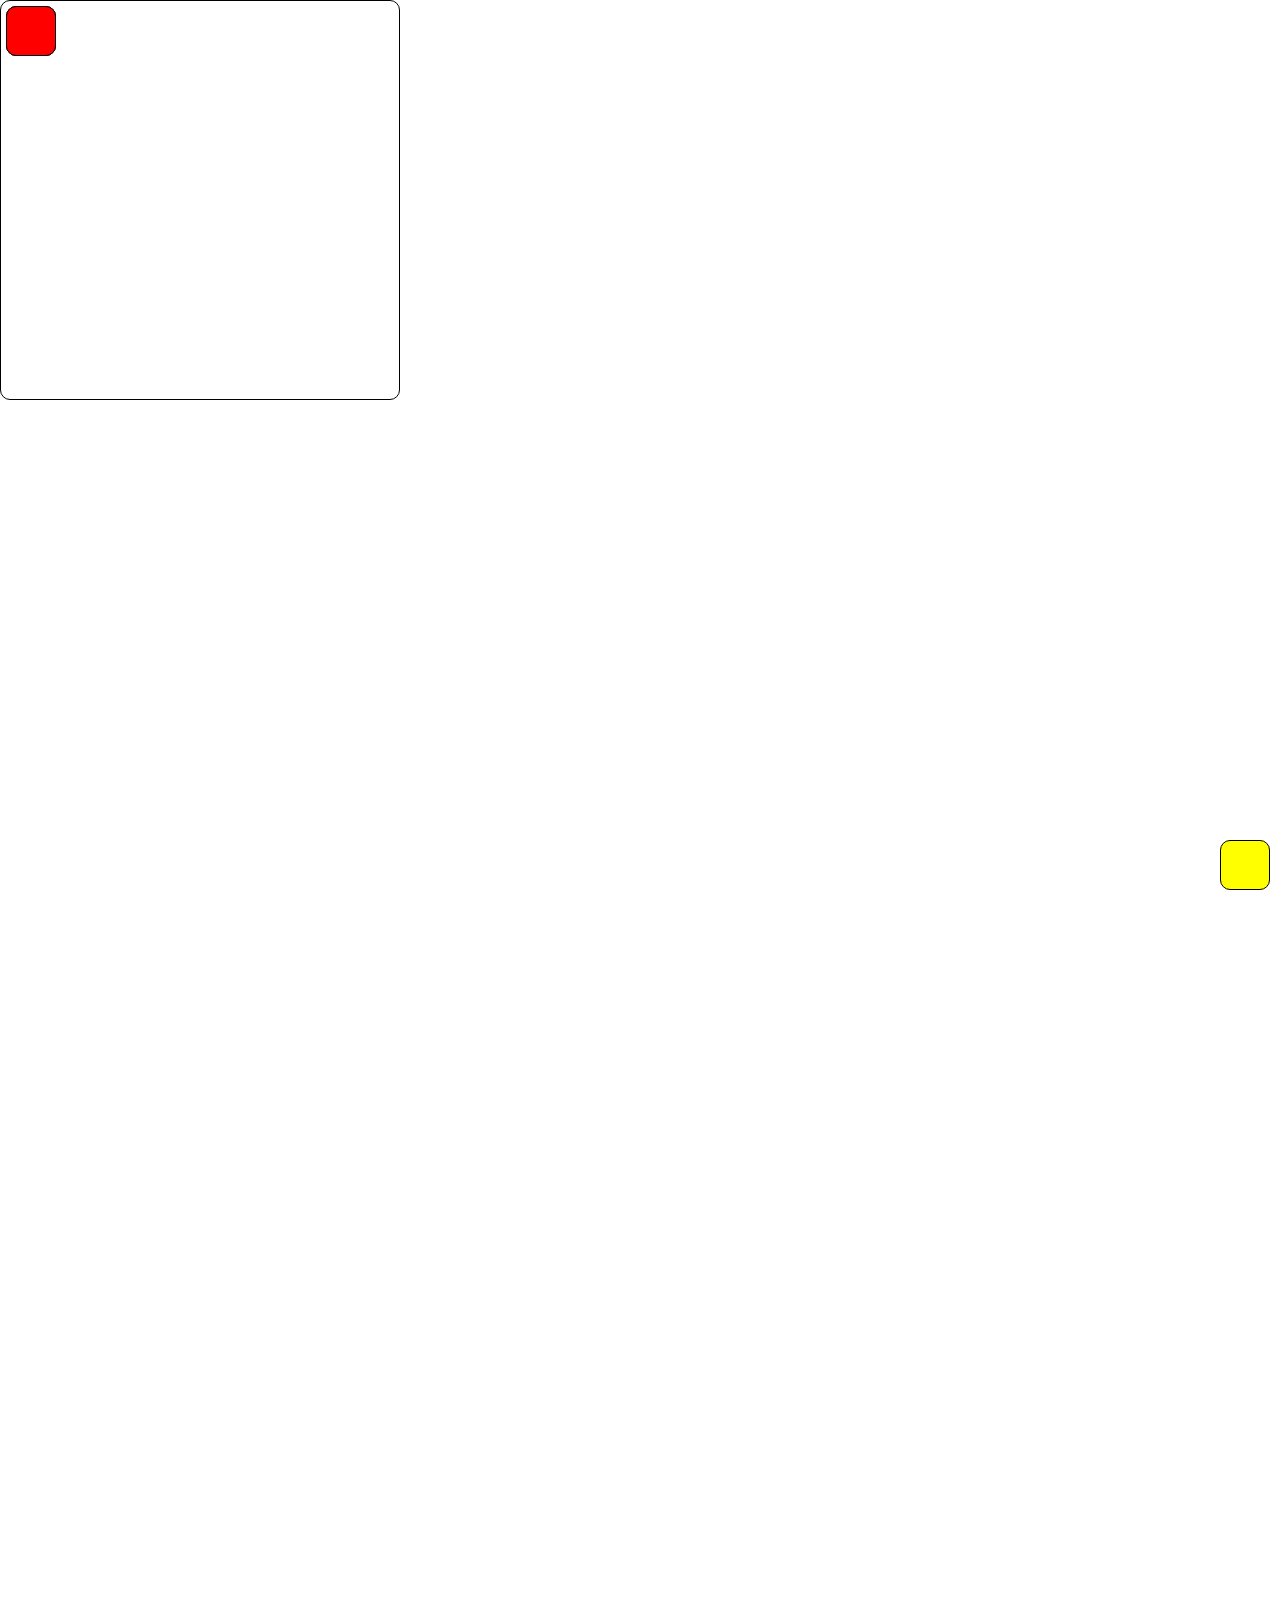
<file: teste.html>
<!DOCTYPE html>
<html lang="jp">

<head>
    <meta charset="UTF-8">
    <meta name="viewport" content="width=device-width, initial-scale=1.0">
    <title>teste</title>
</head>

<body>
    <main class="container">
        <div class="box1"></div>
        <div class="box2"></div>
        <div class="box3"></div>
    </main>

    <style>
        * {
            margin: 0;
            padding: 0;
            box-sizing: border-box;
        }

        body
        {
            height: 200vh;
        }

        .container {
            display: flex;
            padding: 5px;
            border: 1px solid black;
            border-radius: 10px;
            width: 400px;
            height: 400px;
        }

        .box1 {
            top: 0;
            position: sticky;
            border: 1px solid black;
            border-radius: 10px;
            width: 50px;
            height: 50px;
            background-color: blue;
        }

        .box2 {
            position: absolute;
            border: 1px solid black;
            border-radius: 10px;
            width: 50px;
            height: 50px;
            background-color: red;
        }

        .box3 {
            position: fixed;
            bottom: 10px;
            right: 10px;
            cursor: pointer;
            border: 1px solid black;
            border-radius: 10px;
            width: 50px;
            height: 50px;
            background-color: yellow;
            transition: 0.5s ease;
        }

        .box3:hover{
            background-color: rgb(255, 255, 166) ;
        }

    </style>
</body>

</html>
</file>
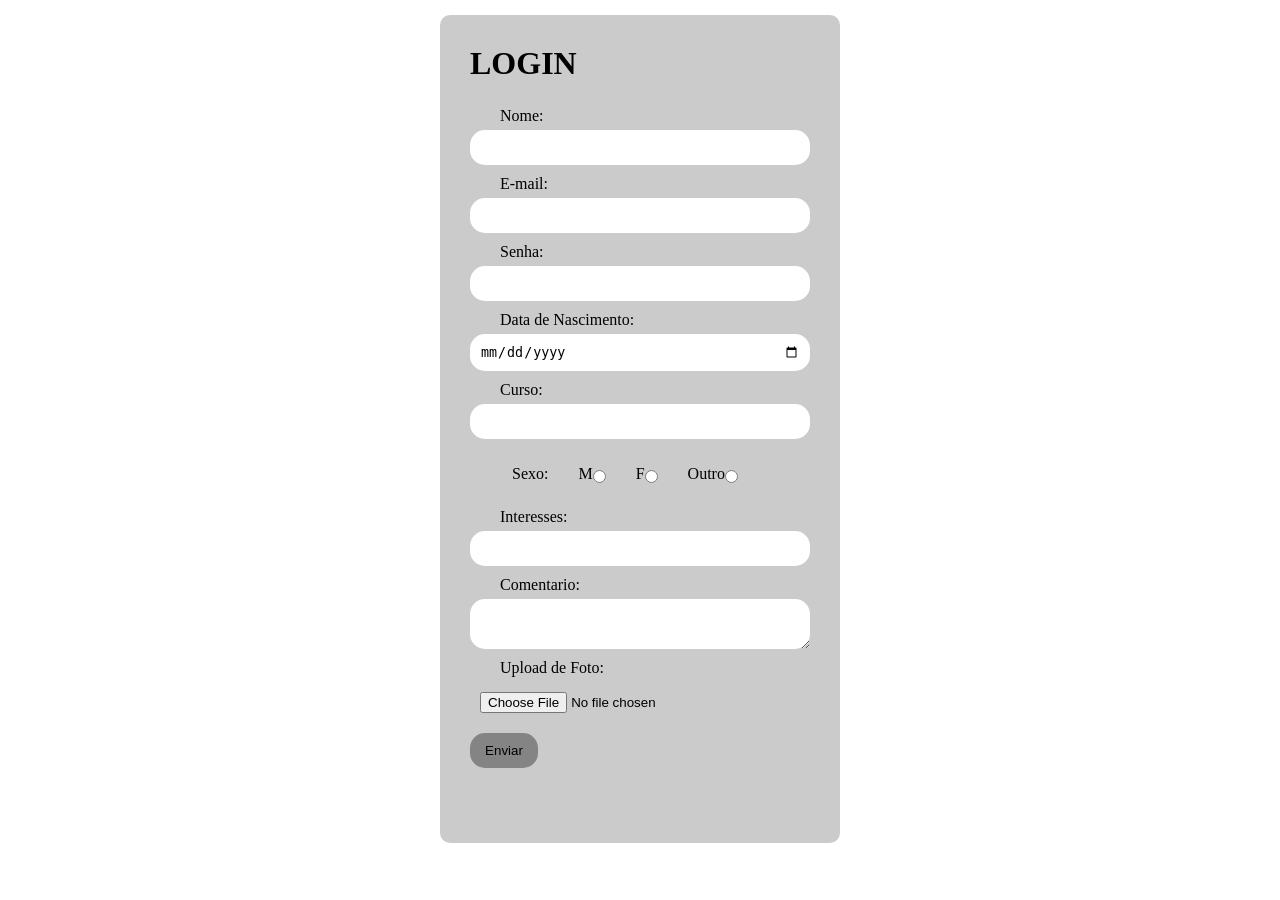
<file: ATIVIDADE 5/Formulario.html>
<!DOCTYPE html>
<html lang="pt-br">

<head>
    <meta charset="UTF-8">
    <meta name="viewport" content="width=device-width, initial-scale=1.0">
    <title>Formulario</title>
</head>

<style>
    * {
        margin: 0;
        box-sizing: border-box;
    }

    body {
        padding: 15px;
    }

    .container {
        display: flex;
        justify-content: center;
        height: 690px;
    }

    .container form {
        display: flex;
        flex-direction: column;
        background: #cbcbcb;
        padding: 30px;
        border-radius: 10px;
        width: 100%;
        max-width: 400px;
        height: 120%;
        max-height: 120vh;

    }

    .container form button {
        width: 20%;
        padding: 10px;
        border-radius: 15px;
        border: none;
        background: rgb(132, 132, 132);
        margin: 10px 0 0 0;
        cursor: pointer;
    }

    .container form button:hover {
        transition: 1s cubic-bezier(0.1, 0.6, 0.7, 0.2);
        background: rgb(177, 177, 177);
    }

    .container form input {
        outline: none;
        border: none;
        padding: 10px;
        border-radius: 15px;
    }

    .container form input:focus {
        animation: Piscapisca infinite 10s;
        color: white;
    }

    @keyframes Piscapisca {
        0% {
            background-color: blue;
        }

        50% {
            background-color: red;
        }

        100% {
            background-color: green;
        }
    }

    .container form label {
        margin: 10px 0 5px 30px;
    }

    .container form h1 {
        text-transform: uppercase;
        margin-bottom: 15px;
    }

    .sexo,
    .sexo input,
    .sexo label {
        display: flex;
        margin-top: 10px;
        border: none;
        display: flex;
        align-items: center;
    }

   .container form textarea {
        outline: none;
        border: none;
        padding: 10px;
        border-radius: 15px;
    }

    .container form textarea:focus {
        animation: Piscapisca infinite 10s;
        color: white;
    }
</style>

<body>

    <div class="container">
        <form action="">
            <h1>Login</h1>
            <label for="Nome">Nome:</label>
            <input type="text" name="Nome" required>
            <label for="E-mail">E-mail:</label>
            <input type="email" name="E-mail" required>
            <label for="Senha">Senha:</label>
            <input type="password" name="Senha" required>
            <label for="DataDeNascimento">Data de Nascimento:</label>
            <input type="date" name="DataDeNascimento" required>
            <label for="Curso">Curso:</label>
            <input type="text" name="Curso">
            <fieldset class="sexo">
                <label for="Sexo">Sexo:</label>
                <label for="Sexo">M</label>
                <input type="radio" name="Sexo">
                <label for="Sexo">F</label>
                <input type="radio" name="Sexo">
                <label for="Sexo">Outro</label>
                <input type="radio" name="Sexo">
            </fieldset>
            <label for="Interesses">Interesses:</label>
            <input type="text">
            <label for="Comentario">Comentario:</label>
            <textarea name="Comentario" ></textarea>
            <label for="InputFoto">Upload de Foto:</label>
            <input type="file">


            <button type="submit">Enviar</button>

        </form>
    </div>

</body>

</html>
</file>
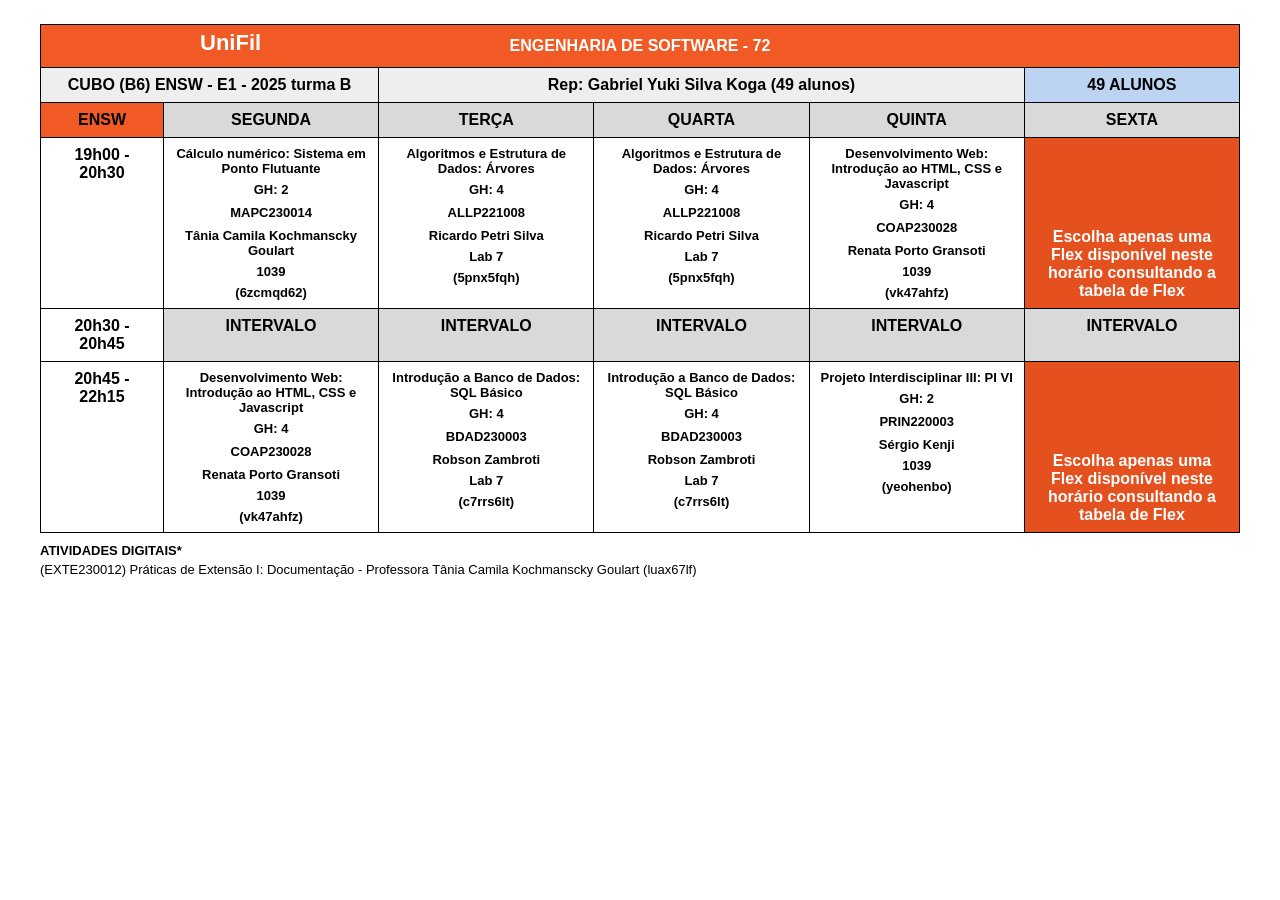
<file: Tabela/Tabela1.html>
<!DOCTYPE html>
<html lang="pt-br">

<head>
    <meta charset="UTF-8">
    <meta name="viewport" content="width=device-width, initial-scale=1.0">
    <title>Horario</title>
    <style>
        * {
            margin: 0;
            box-sizing: border-box;
        }

        body {
            padding: 24px;
            font-family: Monocraft, Arial, sans-serif;
        }

        .container {
            display: flex;
            justify-content: center;
        }

        .tabela-horarios {
            width: 1200px;
            border-collapse: collapse;
            background-color: white;
        }

        .celula {
            border: 1px solid black;
            padding: 8px 10px;
            vertical-align: top;
        }

        .topo-cabecalho {
            background-color: #f15a24;
            color: white;
            padding: 12px 16px;
        }

        .barra-topo {
            display: flex;
            align-items: center;
            justify-content: center;
        }

        .logo-topo {
            position: absolute;
            top: 30px;
            left: 200px;
            font-size: 22px;
            font-weight: 800;
        }

        .titulo-topo {
            font-size: 16px;
            font-weight: 700;
            text-transform: uppercase;
        }

        .linha-meta-celula {
            background-color: #eeeeee;
            text-align: center;
            font-weight: 700;
        }

        .linha-meta .meta-contagem {
            background-color: #bcd3f2;
        }

        .dia-celula {
            background-color: #d9d9d9;
            text-align: center;
            font-weight: 700;
        }

        .curso {
            background-color: #f15a24;
        }

        .horario {
            width: 120px;
            text-align: center;
            font-weight: 700;
            background-color: white;
        }

        .materia {
            font-size: 13px;
            text-align: center;
        }

        .titulo-materia {
            font-weight: 700;
        }

        .meta,
        .professor,
        .sala,
        .chave {
            margin-top: 6px;
            font-weight: 600;
        }

        .codigo {
            margin-top: 6px;
            padding: 2px 6px;
            font-weight: 800;
        }

        .intervalo-celula {
            background-color: #d9d9d9;
            text-align: center;
            font-weight: 700;
        }

        .celula.flex {
            background-color: #e4511f;
            color: white;
            font-weight: 700;
            text-align: center;
            vertical-align: bottom;
        }

        .rodape {
            width: 1200px;
            margin: 10px auto 0;
            font-size: 13px;
        }

        .rodape-titulo {
            font-weight: 800;
        }

        .rodape-detalhe {
            margin-top: 4px;
        }
    </style>
</head>

<body>
    <div class="container">
        <table class="tabela-horarios">
            <colgroup>
                <col style="width: 120px;">
                <col style="width: 210px;">
                <col style="width: 210px;">
                <col style="width: 210px;">
                <col style="width: 210px;">
                <col style="width: 210px;">
            </colgroup>
            <thead>
                <tr class="topo">
                    <th colspan="6" class="celula topo-cabecalho">
                        <div class="barra-topo">
                            <div class="logo-topo">UniFil</div>
                            <div class="titulo-topo">Engenharia de Software - 72</div>
                        </div>
                    </th>
                </tr>
                <tr class="linha-meta">
                    <th colspan="2" class="celula linha-meta-celula">CUBO (B6) ENSW - E1 - 2025 turma B</th>
                    <th colspan="3" class="celula linha-meta-celula">Rep: Gabriel Yuki Silva Koga (49 alunos)</th>
                    <th class="celula linha-meta-celula meta-contagem">49 ALUNOS</th>
                </tr>
                <tr class="dias">
                    <th class="celula dia-celula curso">ENSW</th>
                    <th class="celula dia-celula">SEGUNDA</th>
                    <th class="celula dia-celula">TERÇA</th>
                    <th class="celula dia-celula">QUARTA</th>
                    <th class="celula dia-celula">QUINTA</th>
                    <th class="celula dia-celula">SEXTA</th>
                </tr>
            </thead>
            <tbody>
                <tr>
                    <td class="celula horario">19h00 - 20h30</td>
                    <td class="celula materia">
                        <div class="titulo-materia">Cálculo numérico: Sistema em Ponto Flutuante</div>
                        <div class="meta">GH: 2</div>
                        <div class="codigo">MAPC230014</div>
                        <div class="professor">Tânia Camila Kochmanscky Goulart</div>
                        <div class="sala">1039</div>
                        <div class="chave">(6zcmqd62)</div>
                    </td>
                    <td class="celula materia">
                        <div class="titulo-materia">Algoritmos e Estrutura de Dados: Árvores</div>
                        <div class="meta">GH: 4</div>
                        <div class="codigo">ALLP221008</div>
                        <div class="professor">Ricardo Petri Silva</div>
                        <div class="sala">Lab 7</div>
                        <div class="chave">(5pnx5fqh)</div>
                    </td>
                    <td class="celula materia">
                        <div class="titulo-materia">Algoritmos e Estrutura de Dados: Árvores</div>
                        <div class="meta">GH: 4</div>
                        <div class="codigo">ALLP221008</div>
                        <div class="professor">Ricardo Petri Silva</div>
                        <div class="sala">Lab 7</div>
                        <div class="chave">(5pnx5fqh)</div>
                    </td>
                    <td class="celula materia">
                        <div class="titulo-materia">Desenvolvimento Web: Introdução ao HTML, CSS e Javascript</div>
                        <div class="meta">GH: 4</div>
                        <div class="codigo">COAP230028</div>
                        <div class="professor">Renata Porto Gransoti</div>
                        <div class="sala">1039</div>
                        <div class="chave">(vk47ahfz)</div>
                    </td>
                    <td class="celula flex">Escolha apenas uma Flex disponível neste horário consultando a tabela de
                        Flex
                    </td>
                </tr>
                <tr class="intervalo">
                    <td class="celula horario">20h30 - 20h45</td>
                    <td class="celula intervalo-celula">INTERVALO</td>
                    <td class="celula intervalo-celula">INTERVALO</td>
                    <td class="celula intervalo-celula">INTERVALO</td>
                    <td class="celula intervalo-celula">INTERVALO</td>
                    <td class="celula intervalo-celula">INTERVALO</td>
                </tr>
                <tr>
                    <td class="celula horario">20h45 - 22h15</td>
                    <td class="celula materia">
                        <div class="titulo-materia">Desenvolvimento Web: Introdução ao HTML, CSS e Javascript</div>
                        <div class="meta">GH: 4</div>
                        <div class="codigo">COAP230028</div>
                        <div class="professor">Renata Porto Gransoti</div>
                        <div class="sala">1039</div>
                        <div class="chave">(vk47ahfz)</div>
                    </td>
                    <td class="celula materia">
                        <div class="titulo-materia">Introdução a Banco de Dados: SQL Básico</div>
                        <div class="meta">GH: 4</div>
                        <div class="codigo">BDAD230003</div>
                        <div class="professor">Robson Zambroti</div>
                        <div class="sala">Lab 7</div>
                        <div class="chave">(c7rrs6lt)</div>
                    </td>
                    <td class="celula materia">
                        <div class="titulo-materia">Introdução a Banco de Dados: SQL Básico</div>
                        <div class="meta">GH: 4</div>
                        <div class="codigo">BDAD230003</div>
                        <div class="professor">Robson Zambroti</div>
                        <div class="sala">Lab 7</div>
                        <div class="chave">(c7rrs6lt)</div>
                    </td>
                    <td class="celula materia">
                        <div class="titulo-materia">Projeto Interdisciplinar III: PI VI</div>
                        <div class="meta">GH: 2</div>
                        <div class="codigo">PRIN220003</div>
                        <div class="professor">Sérgio Kenji</div>
                        <div class="sala">1039</div>
                        <div class="chave">(yeohenbo)</div>
                    </td>
                    <td class="celula flex">Escolha apenas uma Flex disponível neste horário consultando a tabela de
                        Flex
                    </td>
                </tr>
            </tbody>
        </table>
    </div>

    <div class="rodape">
        <div class="rodape-titulo">ATIVIDADES DIGITAIS*</div>
        <div class="rodape-detalhe">(EXTE230012) Práticas de Extensão I: Documentação - Professora Tânia Camila
            Kochmanscky Goulart (luax67lf)</div>
    </div>
</body>

</html>
</file>
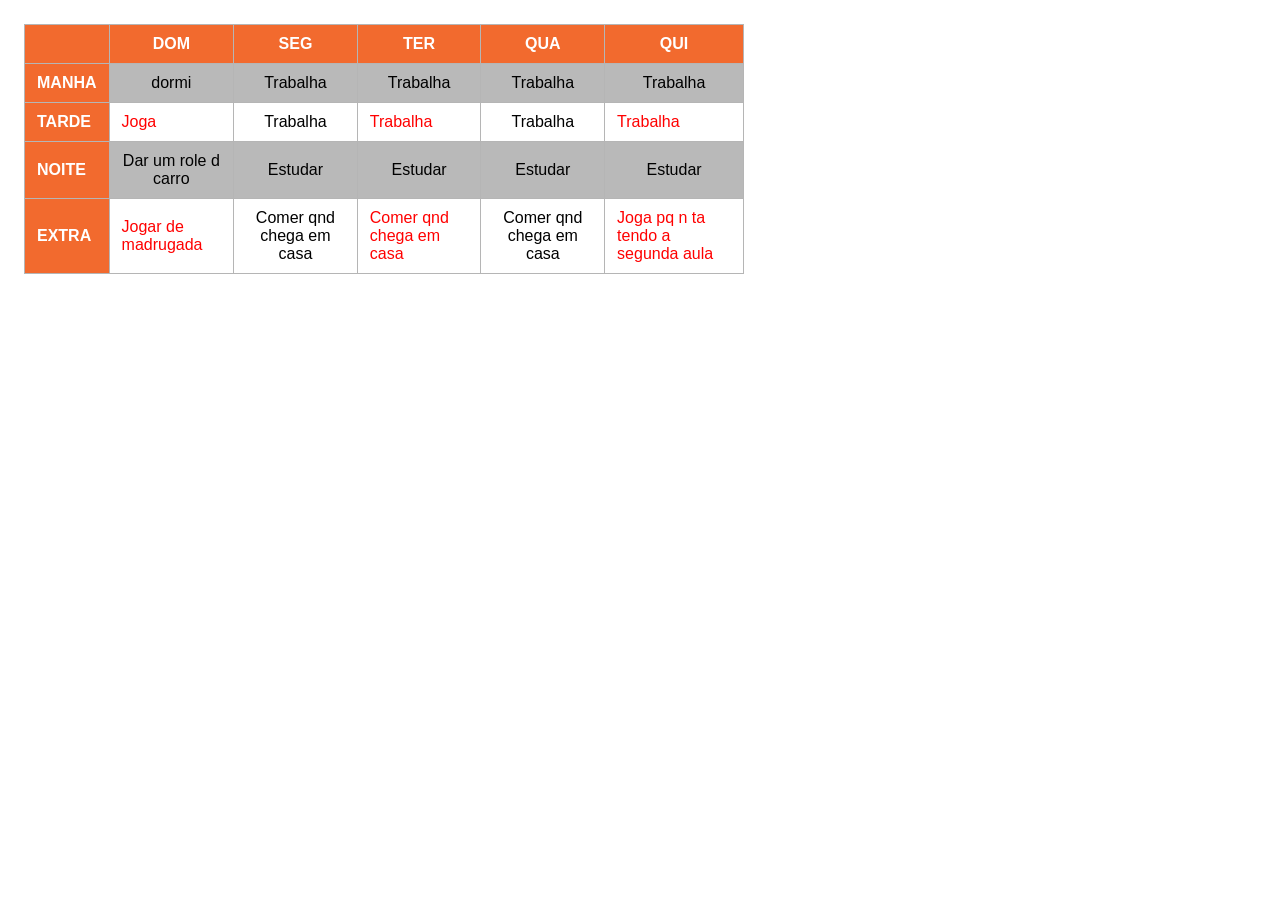
<file: Tabela/Tabela2.html>
<!DOCTYPE html>
<html lang="pt-br">

<head>
    <meta charset="UTF-8" />
    <meta name="viewport" content="width=device-width, initial-scale=1.0" />
    <title>Rotina</title>
    <style>
        body {
            font-family: Monocraft ,Arial, sans-serif;
            margin: 24px;
        }

        table {
            border-collapse: collapse;
            width: 100%;
            max-width: 720px;
        }

        caption {
            text-align: left;
            margin-bottom: 8px;
            font-weight: bold;
        }

        th,
        td {
            border: 1px solid #b5b5b5;
            padding: 10px 12px;
            text-align: center;
        }

        thead th {
            background-color: #f26a2e;
            color: white;
        }

        tbody th {
            background-color: #f26a2e;
            color: white;
            text-align: left;
        }

        tbody tr:nth-child(odd) td {
            background-color: #b9b9b9;
            color: black;
        }

        tbody tr:nth-child(even) td:nth-child(even) {
            background-color: white;
            color: red;
            text-align: left;
        }
    </style>
</head>

<body>
    <table>
        <thead>
            <tr>
                <th></th>
                <th>DOM</th>
                <th>SEG</th>
                <th>TER</th>
                <th>QUA</th>
                <th>QUI</th>
            </tr>
        </thead>
        <tbody>
            <tr>
                <th>MANHA</th>
                <td>dormi</td>
                <td>Trabalha</td>
                <td>Trabalha</td>
                <td>Trabalha</td>
                <td>Trabalha</td>
            </tr>
            <tr>
                <th>TARDE</th>
                <td>Joga</td>
                <td>Trabalha</td>
                <td>Trabalha</td>
                <td>Trabalha</td>
                <td>Trabalha</td>
            </tr>
            <tr>
                <th>NOITE</th>
                <td>Dar um role d carro</td>
                <td>Estudar</td>
                <td>Estudar</td>
                <td>Estudar</td>
                <td>Estudar</td>
            </tr>
            <tr>
                <th>EXTRA</th>
                <td>Jogar de madrugada</td>
                <td>Comer qnd chega em casa</td>
                <td>Comer qnd chega em casa</td>
                <td>Comer qnd chega em casa</td>
                <td>Joga pq n ta tendo a segunda aula</td>
            </tr>
        </tbody>
    </table>
</body>

</html>
</file>
